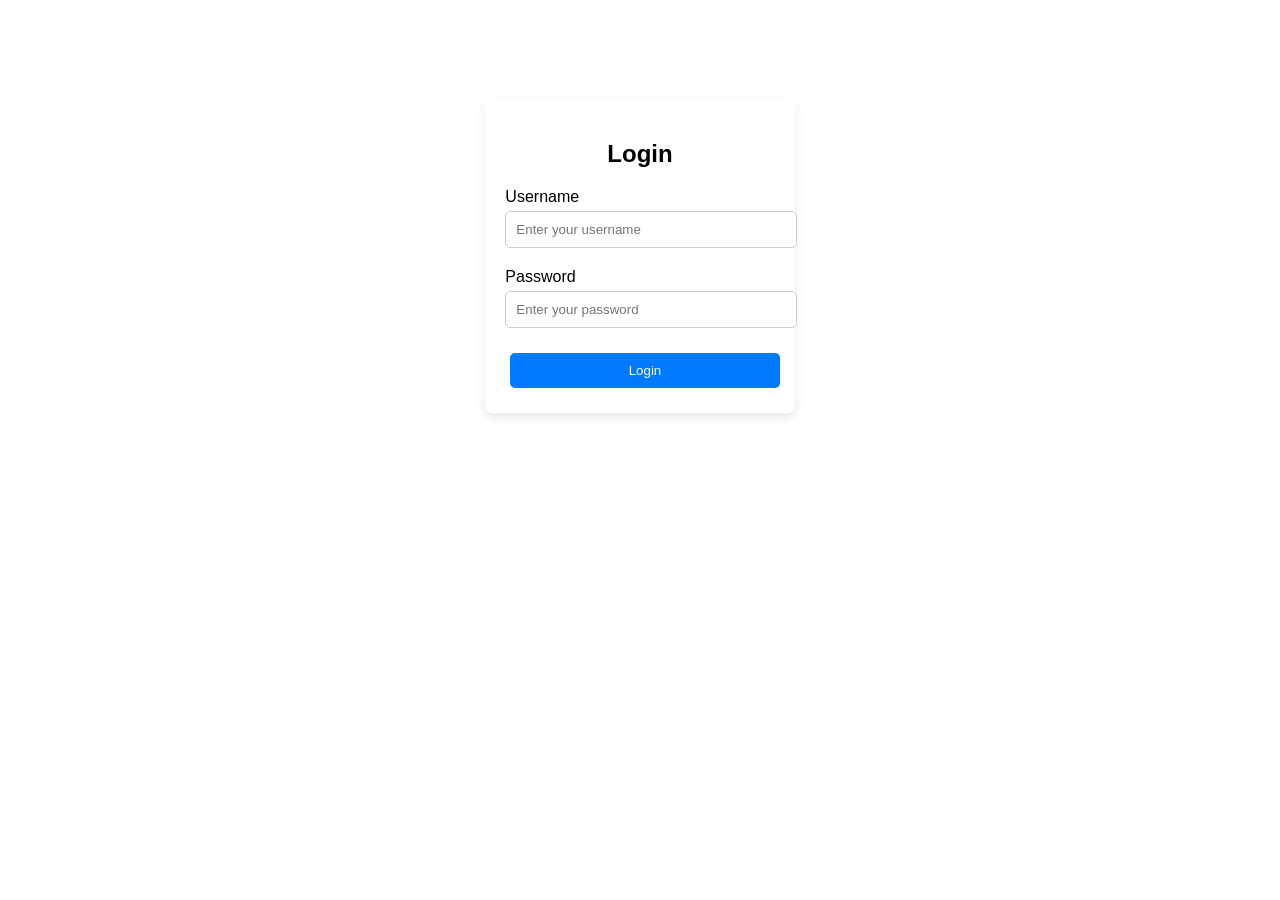
<file: mystrutsapp/target/classes/static/index.html>
<!DOCTYPE html>
<html lang="en">
<head>
  <meta charset="UTF-8" />
  <meta name="viewport" content="width=device-width, initial-scale=1.0"/>
  <title>Login - Inventory App</title>
  <link rel="stylesheet" href="css/style.css" />
</head>
<body>

<div class="login-container">
  <h2>Login</h2>
  <form id="loginForm">
    <div class="form-group">
      <label for="username">Username</label>
      <input type="text" id="username" placeholder="Enter your username" required />
    </div>

    <div class="form-group">
      <label for="password">Password</label>
      <input type="password" id="password" placeholder="Enter your password" required />
    </div>

    <button class="btn-primary" type="submit">Login</button>
    <p id="errorMessage" class="error hidden"></p>
  </form>
</div>

<script src="js/auth.js"></script>
</body>
</html>
</file>
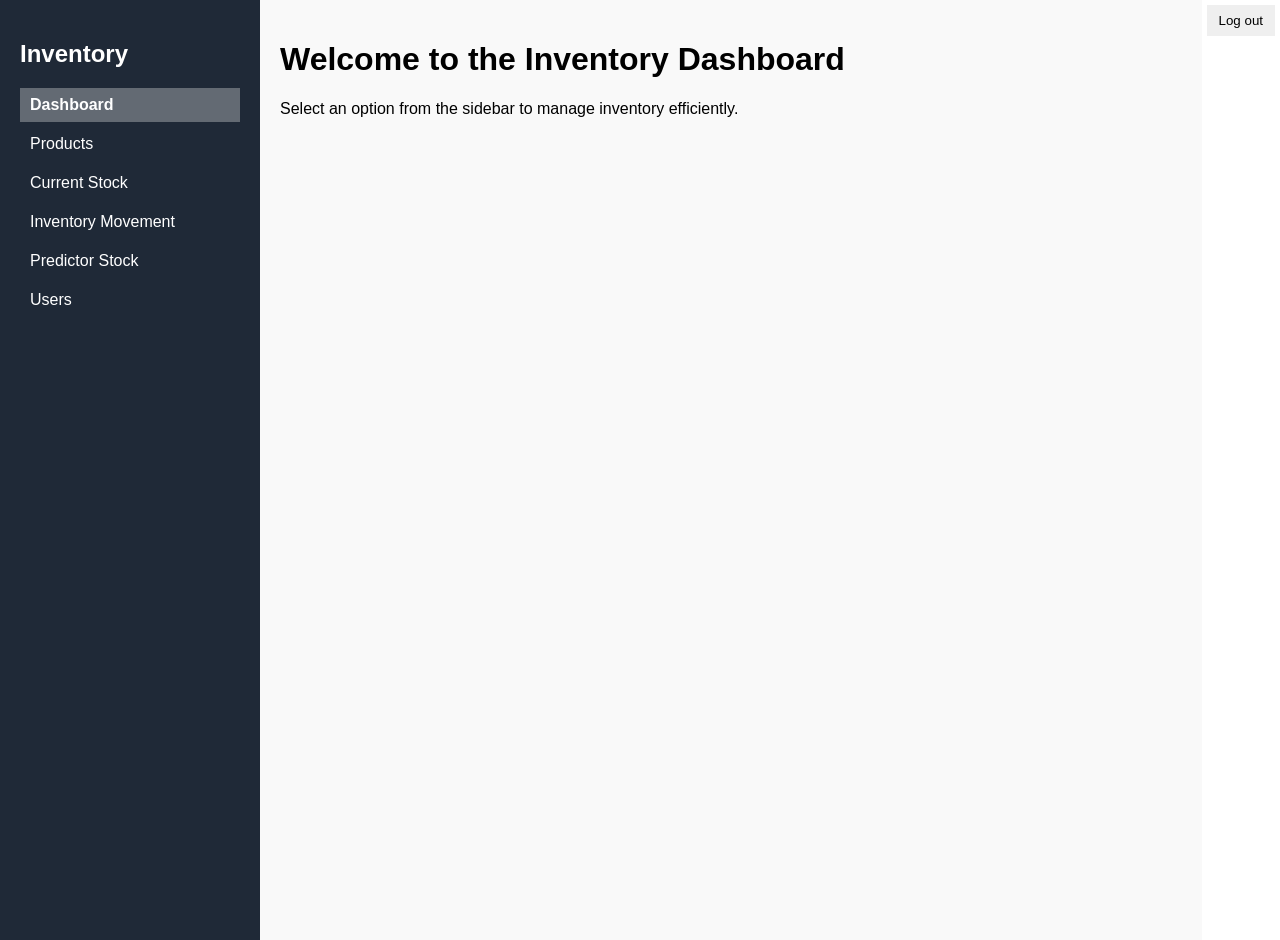
<file: mystrutsapp/target/classes/static/dashboard.html>
<!DOCTYPE html>
<html lang="en">
<head>
    <meta charset="UTF-8" />
    <meta name="viewport" content="width=device-width, initial-scale=1.0"/>
    <title>Dashboard - Inventory App</title>
    <link rel="stylesheet" href="css/style.css" />
</head>
<body>

<!-- Barra lateral -->
<aside class="sidebar">
    <h2>Inventory</h2>
    <nav>
        <a href="dashboard.html" class="active">Dashboard</a>
        <a href="products.html">Products</a>
        <a href="stock.html">Current Stock</a>
        <a href="movements.html">Inventory Movement</a>
        <a href="predictor.html">Predictor Stock</a>
        <a href="user.html">Users</a>
    </nav>
</aside>

<!-- Contenido principal -->
<main class="content">
    <header>
        <h1>Welcome to the Inventory Dashboard</h1>
    </header>
    <section class="overview">
        <p>Select an option from the sidebar to manage inventory efficiently.</p>
    </section>
</main>

<!-- Footer -->
<footer class="footer">
    <button class="btn-logout" onclick="logout()">Log out</button>
</footer>

<script src="js/auth.js"></script>
</body>
</html>
</file>
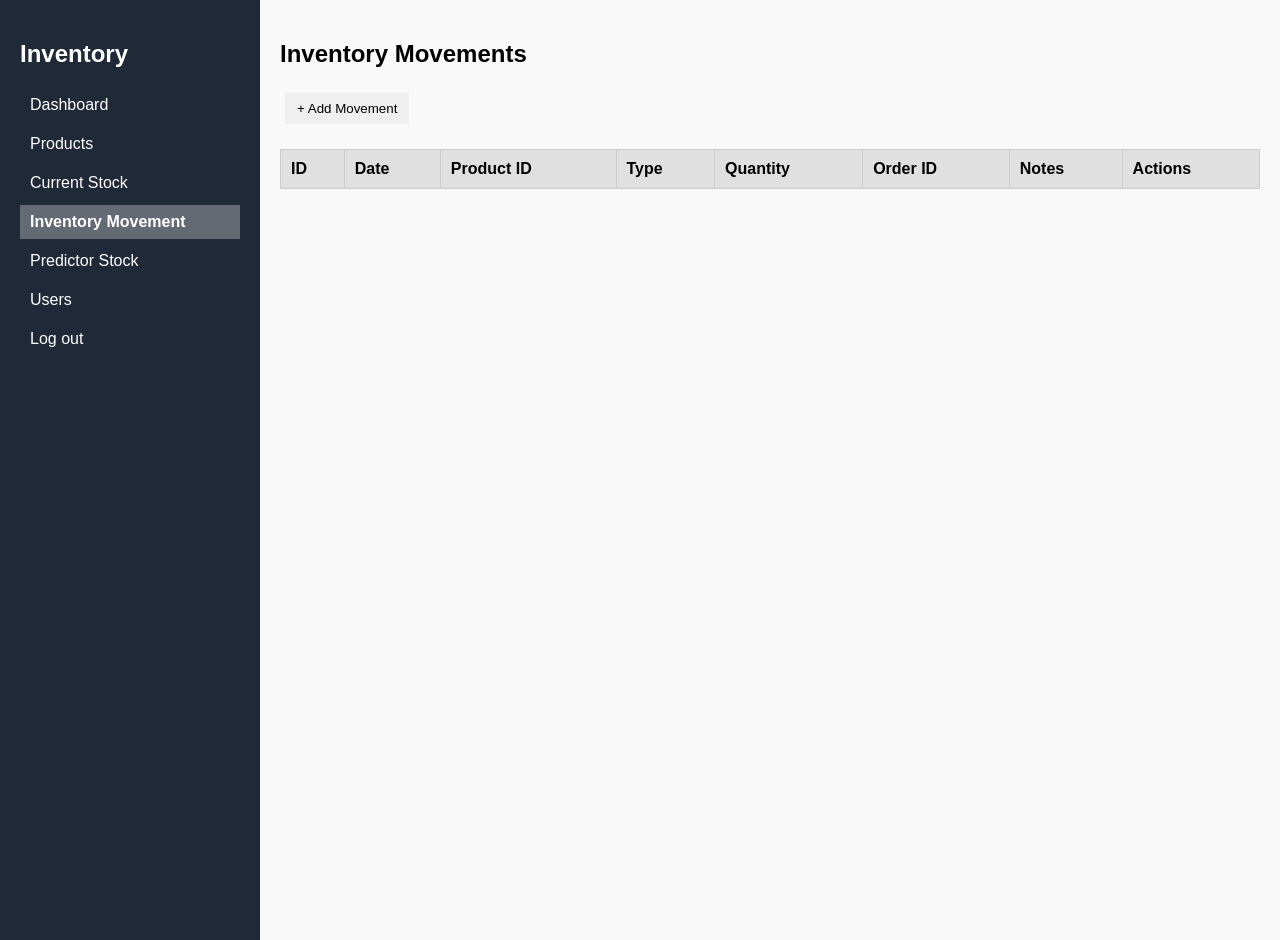
<file: mystrutsapp/target/classes/static/movements.html>
<!DOCTYPE html>
<html lang="en">
<head>
  <meta charset="UTF-8" />
  <meta name="viewport" content="width=device-width, initial-scale=1.0"/>
  <title>Inventory Movement - Inventory App</title>
  <link rel="stylesheet" href="css/style.css" />
</head>
<body>
  <div class="sidebar">
    <h2>Inventory</h2>
    <a href="dashboard.html">Dashboard</a>
    <a href="products.html">Products</a>
    <a href="stock.html">Current Stock</a>
    <a href="movements.html" class="active">Inventory Movement</a>
    <a href="predictor.html">Predictor Stock</a>
    <a href="user.html">Users</a>
    <a href="#" onclick="logout()">Log out</a>
  </div>
  <div class="content">
    <h2>Inventory Movements</h2>
    <button onclick="showForm()">+ Add Movement</button>
    <table id="movementTable">
      <thead>
        <tr>
          <th>ID</th><th>Date</th><th>Product ID</th><th>Type</th><th>Quantity</th><th>Order ID</th><th>Notes</th><th>Actions</th>
        </tr>
      </thead>
      <tbody></tbody>
    </table>
    <div id="formContainer" class="form-popup hidden">
      <h3>Add Movement</h3>
      <form id="movementForm">
        <label>ProductId</label>
        <select id="productId"></select>
        <label>MovementType</label>
        <select id="movementType" required>
          <option value="" disabled selected>Select Type</option>
          <option value="INBOUND">INBOUND</option>
          <option value="OUTBOUND">OUTBOUND</option>
        </select>
        <label>Quantity</label>
        <input type="number" id="quantity" placeholder="Quantity" required />
        <label>Notes</label>
        <input type="text" id="notes" placeholder="Notes" />

        <button type="submit">Save</button>
        <button type="button" onclick="hideForm()">Cancel</button>
      </form>
    </div>
  </div>
  <script src="js/auth.js"></script>
  <script src="js/api.js"></script>
  <script src="js/movements.js"></script>
</body>
</html>
</file>
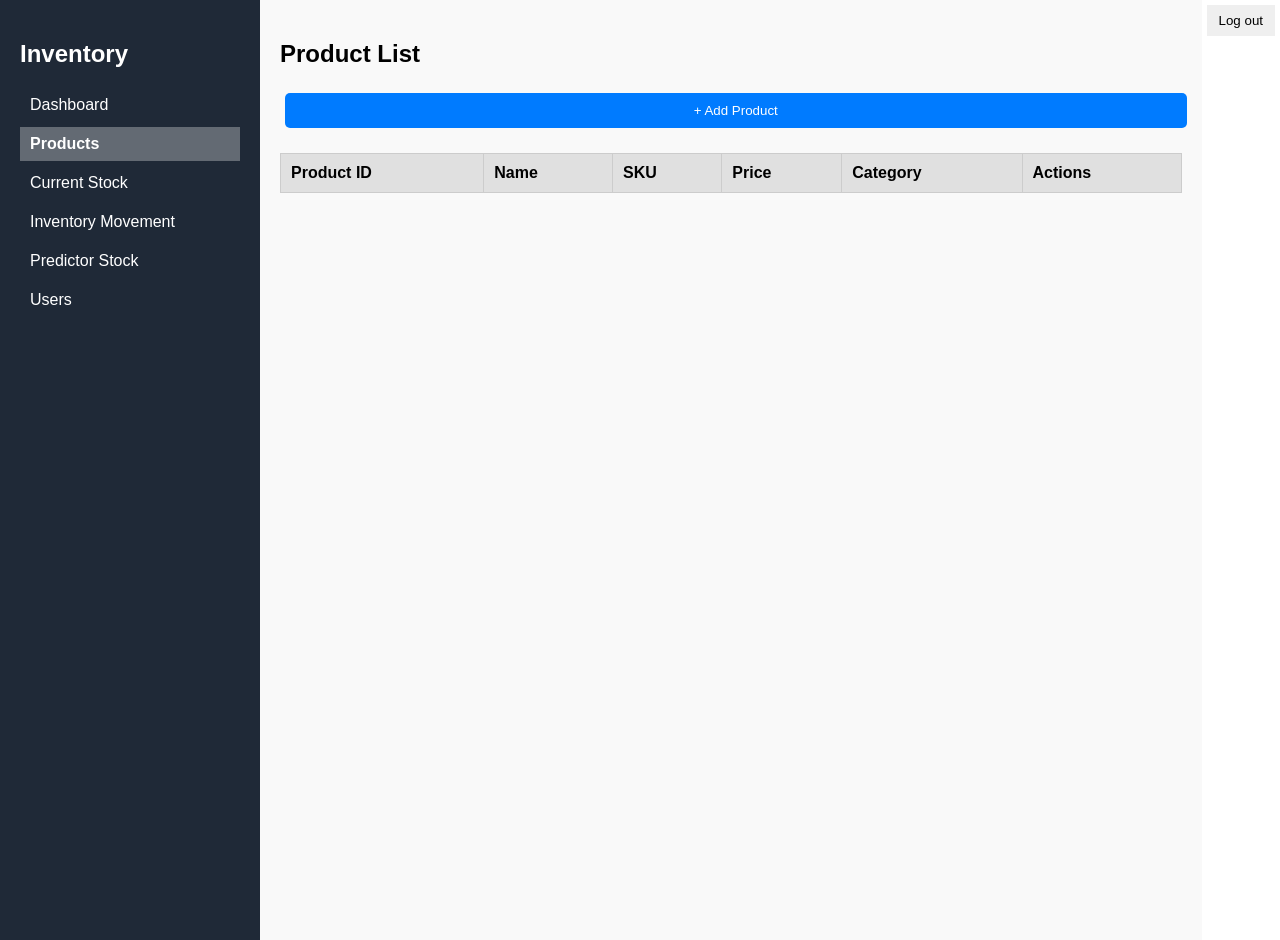
<file: mystrutsapp/target/classes/static/products.html>
<!DOCTYPE html>
<html lang="en">
<head>
  <meta charset="UTF-8" />
  <meta name="viewport" content="width=device-width, initial-scale=1.0"/>
  <title>Products - Inventory App</title>
  <link rel="stylesheet" href="css/style.css" />
</head>
<body>
<!-- Barra lateral -->
<aside class="sidebar">
  <h2>Inventory</h2>
  <nav>
    <a href="dashboard.html">Dashboard</a>
    <a href="products.html" class="active">Products</a>
    <a href="stock.html">Current Stock</a>
    <a href="movements.html">Inventory Movement</a>
    <a href="predictor.html">Predictor Stock</a>
    <a href="user.html">Users</a>
  </nav>
</aside>

<!-- Contenido principal -->
<main class="content">
  <header>
    <h2>Product List</h2>
    <button class="btn-primary" onclick="showForm()">+ Add Product</button>
  </header>

  <!-- Tabla de productos -->
  <section class="table-container">
    <table id="productsTable">
      <thead>
      <tr>
        <th>Product ID</th><th>Name</th><th>SKU</th><th>Price</th><th>Category</th><th>Actions</th>
      </tr>
      </thead>
      <tbody></tbody>
    </table>
  </section>

  <!-- Formulario emergente -->
  <div id="formContainer" class="form-popup hidden">
    <h3 id="formTitle">Add Product</h3>
    <form id="productForm">
      <div class="form-group">
        <label for="productName">Name</label>
        <input type="text" id="productName" placeholder="Product Name" required />
      </div>

      <div class="form-group">
        <label for="price">Price</label>
        <input type="number" id="price" placeholder="Product Price" required />
      </div>

      <div class="form-group">
        <label for="category">Category</label>
        <input type="text" id="category" placeholder="Product Category" required />
      </div>

      <div class="form-actions">
        <button class="btn-primary" type="submit">Save</button>
        <button class="btn-secondary" type="button" onclick="hideForm()">Cancel</button>
      </div>
    </form>
  </div>
</main>

<!-- Footer -->
<footer class="footer">
  <button class="btn-logout" onclick="logout()">Log out</button>
</footer>

<script src="js/auth.js"></script>
<script src="js/api.js"></script>
<script src="js/products.js"></script>
</body>
</html>
</file>
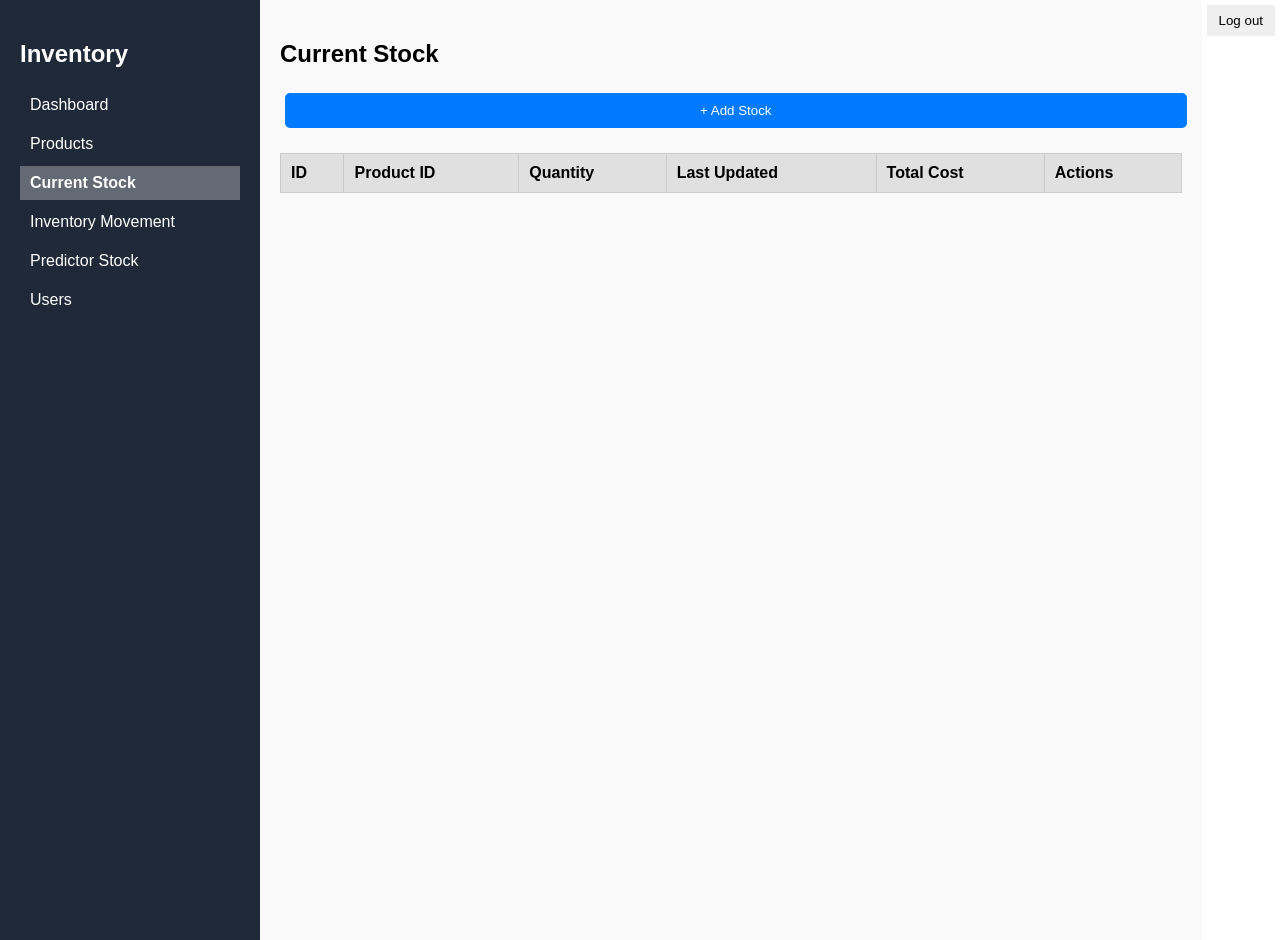
<file: mystrutsapp/target/classes/static/stock.html>
<!DOCTYPE html>
<html lang="en">
<head>
  <meta charset="UTF-8" />
  <meta name="viewport" content="width=device-width, initial-scale=1.0"/>
  <title>Current Stock - Inventory App</title>
  <link rel="stylesheet" href="css/style.css" />
</head>
<body>
<!-- Barra lateral -->
<aside class="sidebar">
  <h2>Inventory</h2>
  <nav>
    <a href="dashboard.html">Dashboard</a>
    <a href="products.html">Products</a>
    <a href="stock.html" class="active">Current Stock</a>
    <a href="movements.html">Inventory Movement</a>
    <a href="predictor.html">Predictor Stock</a>
    <a href="user.html">Users</a>
  </nav>
</aside>

<!-- Contenido principal -->
<main class="content">
  <header>
    <h2>Current Stock</h2>
    <button class="btn-primary" onclick="showForm()">+ Add Stock</button>
  </header>

  <!-- Tabla de stock -->
  <section class="table-container">
    <table id="stockTable">
      <thead>
      <tr>
        <th>ID</th><th>Product ID</th><th>Quantity</th><th>Last Updated</th><th>Total Cost</th><th>Actions</th>
      </tr>
      </thead>
      <tbody></tbody>
    </table>
  </section>

  <!-- Formulario emergente -->
  <div id="formContainer" class="form-popup hidden">
    <h3>Add Stock</h3>
    <form id="stockForm">
      <div class="form-group">
        <label for="productId">Product ID</label>
        <select id="productId" required></select>
      </div>

      <div class="form-group">
        <label for="quantity">Quantity</label>
        <input type="number" id="quantity" placeholder="Quantity" required />
      </div>

      <div class="form-group">
        <label for="totalInventoryCost">Total Cost</label>
        <input type="number" id="totalInventoryCost" placeholder="Total Cost" required />
      </div>

      <div class="form-actions">
        <button class="btn-primary" type="submit">Save</button>
        <button class="btn-secondary" type="button" onclick="hideForm()">Cancel</button>
      </div>
    </form>
  </div>
</main>

<!-- Footer -->
<footer class="footer">
  <button class="btn-logout" onclick="logout()">Log out</button>
</footer>

<script src="js/auth.js"></script>
<script src="js/api.js"></script>
<script src="js/stock.js"></script>
</body>
</html>
</file>
<file: mystrutsapp/target/classes/static/css/style.css>
/* General */
body {
  font-family: Arial, sans-serif;
  margin: 0;
  display: flex;
  box-sizing: border-box;
}

/* Barra lateral */
.sidebar {
  width: 220px;
  background: #1f2937;
  color: white;
  padding: 20px;
  height: 100vh;
}

.sidebar a {
  color: white;
  display: block;
  padding: 8px 10px;
  margin: 5px 0;
  text-decoration: none;
  transition: background 0.3s ease-in-out;
}

.sidebar a:hover {
  background: rgba(255, 255, 255, 0.2);
}

.sidebar a.active {
  font-weight: bold;
  background: rgba(255, 255, 255, 0.3);
}

/* Contenido principal */
.content {
  flex: 1;
  padding: 20px;
  background: #f9f9f9;
}

/* Tablas */
table {
  width: 100%;
  border-collapse: collapse;
  margin-top: 20px;
}

th, td {
  border: 1px solid #ccc;
  padding: 10px;
  text-align: left;
}

th {
  background: #e0e0e0;
}

/* Botones */
button {
  padding: 8px 12px;
  margin: 5px;
  border: none;
  cursor: pointer;
  transition: background 0.3s ease-in-out;
}

.btn-primary {
  background: #007bff;
  color: white;
}

.btn-primary:hover {
  background: #0056b3;
}

.btn-secondary {
  background: #6c757d;
  color: white;
}

.btn-secondary:hover {
  background: #495057;
}

/* Formularios */
.form-popup {
  max-width: 400px;
  padding: 20px;
  border: 1px solid #ccc;
  background: white;
  position: fixed;
  top: 20%;
  left: 50%;
  transform: translate(-50%, 0);
  box-shadow: 0 4px 10px rgba(0, 0, 0, 0.1);
}

/* Mostrar formulario */
.form-popup.active {
  display: block;
}

input, select {
  width: 100%;
  padding: 8px;
  margin: 5px 0;
}

/* Gráficos */
.charts {
  display: flex;
  gap: 20px;
  justify-content: center;
  flex-wrap: wrap;
}

.chart-container {
  width: 100%;
  max-width: 400px;
  height: 250px;
  padding: 10px;
  border: 1px solid #ddd;
  background: #f9f9f9;
  text-align: center;
}

canvas {
  max-width: 100%;
  height: auto;
}


/* Login Container */
.login-container {
    max-width: 350px;
    margin: 100px auto;
    padding: 20px;
    border-radius: 8px;
    box-shadow: 0 4px 10px rgba(0, 0, 0, 0.1);
    background: white;
    text-align: center;
}

/* Input Fields */
.form-group {
    text-align: left;
    margin-bottom: 15px;
}

input {
    width: 100%;
    padding: 10px;
    border: 1px solid #ccc;
    border-radius: 5px;
}

/* Buttons */
.btn-primary {
    background: #007bff;
    color: white;
    padding: 10px;
    border: none;
    width: 100%;
    cursor: pointer;
    border-radius: 5px;
    transition: background 0.3s ease-in-out;
}

.btn-primary:hover {
    background: #0056b3;
}

/* Error Messages */
.error {
    color: red;
    font-size: 14px;
    margin-top: 10px;
}

.hidden {
    display: none;
}
</file>
